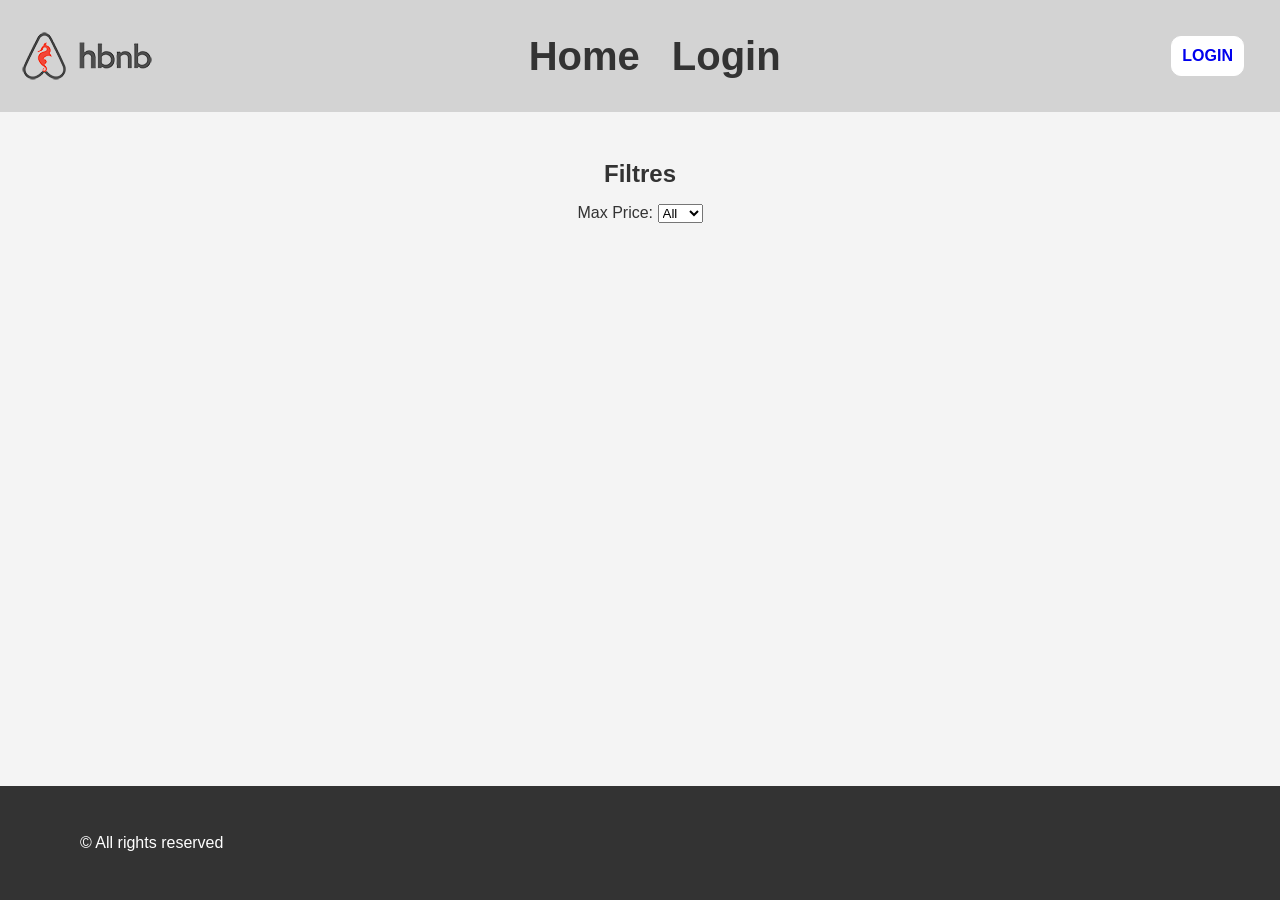
<file: part4/hbnb_front/index.html>
<!DOCTYPE html>
<html lang="en">
<head>
    <meta charset="UTF-8">
    <meta name="viewport" content="width=device-width, initial-scale=1.0">
    <title>List of Places</title>
    <link rel="stylesheet" href="styles.css">
    <link href="images/icon.png" rel="icon" type="image/png">
</head>
<body>
    <header>
    </header>
    <main>
        <section id="filter">
            <h2>Filtres</h2>
            <label for="price-filter">Max Price:</label>
            <select id="price-filter">
                <option value="all">All</option>
                <option value="90">90</option>
                <option value="150">150</option>
                <option value="200">200</option>
                <!-- Options will be populated dynamically -->
            </select>
        </section>
        <section id="places-list">
        </section>
    </main>
    <script src="scripts.js"></script>
    <!-- FOOTER -->
    <footer>
    </footer>
    <!-- FOOTER -->
</body>
</html>
</file>
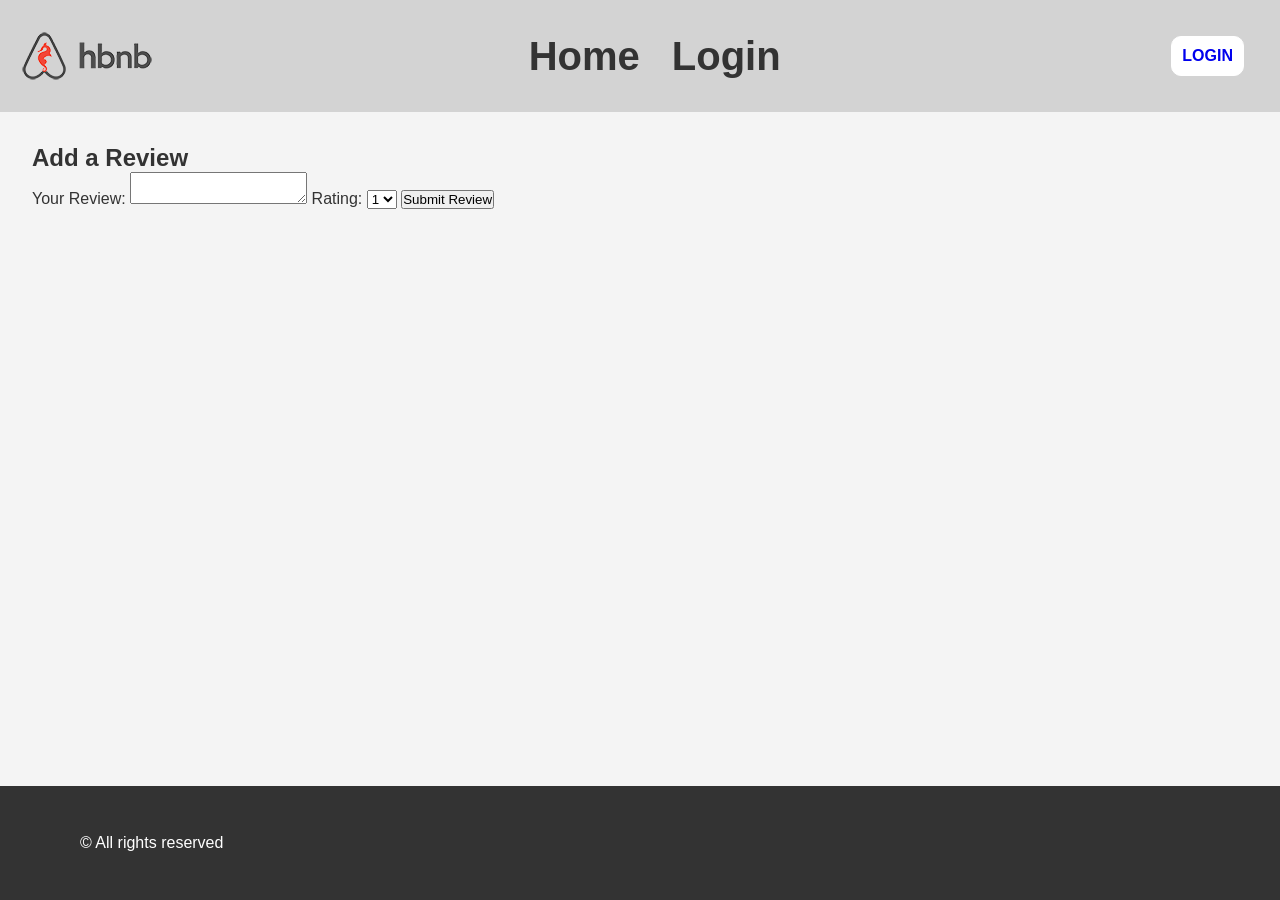
<file: part4/hbnb_front/add_review.html>
<!DOCTYPE html>
<html lang="en">
<head>
    <meta charset="UTF-8">
    <meta name="viewport" content="width=device-width, initial-scale=1.0">
    <title>Add Review</title>
    <link rel="stylesheet" href="styles.css">
</head>
<body>
    <!--HEADER-->
    <header>
        <img class="logo" src="images/logo.png" alt="logo">
        <a class="login-button" href="login.html">LOGIN</a>
        <nav>
            <a href="index.html">Home</a>
            <a href="login.html" id="login-link">Login</a>
        </nav>
    </header>
    <!--HEADER-->
    <main>
        <!-- Add something to idfentify the place you're reviewing -->
        <form id="review-form">
            <h2>Add a Review</h2>
            <label for="review">Your Review:</label>
            <textarea id="review" name="review" required></textarea>
            <label for="rating">Rating:</label>
            <select id="rating" name="rating" required>
                <!-- Options for rating -->
            <option value="1">1</option>
            <option value="2">2</option>
            <option value="3">3</option>
            <option value="4">4</option>
            <option value="5">5</option>
            </select>
            <button type="submit">Submit Review</button>
        </form>
    </main>
    <script src="scripts.js"></script>
    <!-- FOOTER -->
    <footer>
    <div>
    <p>© All rights reserved</p>
    </div>
    </footer>
    <!-- FOOTER -->
</body>
</html>
</file>
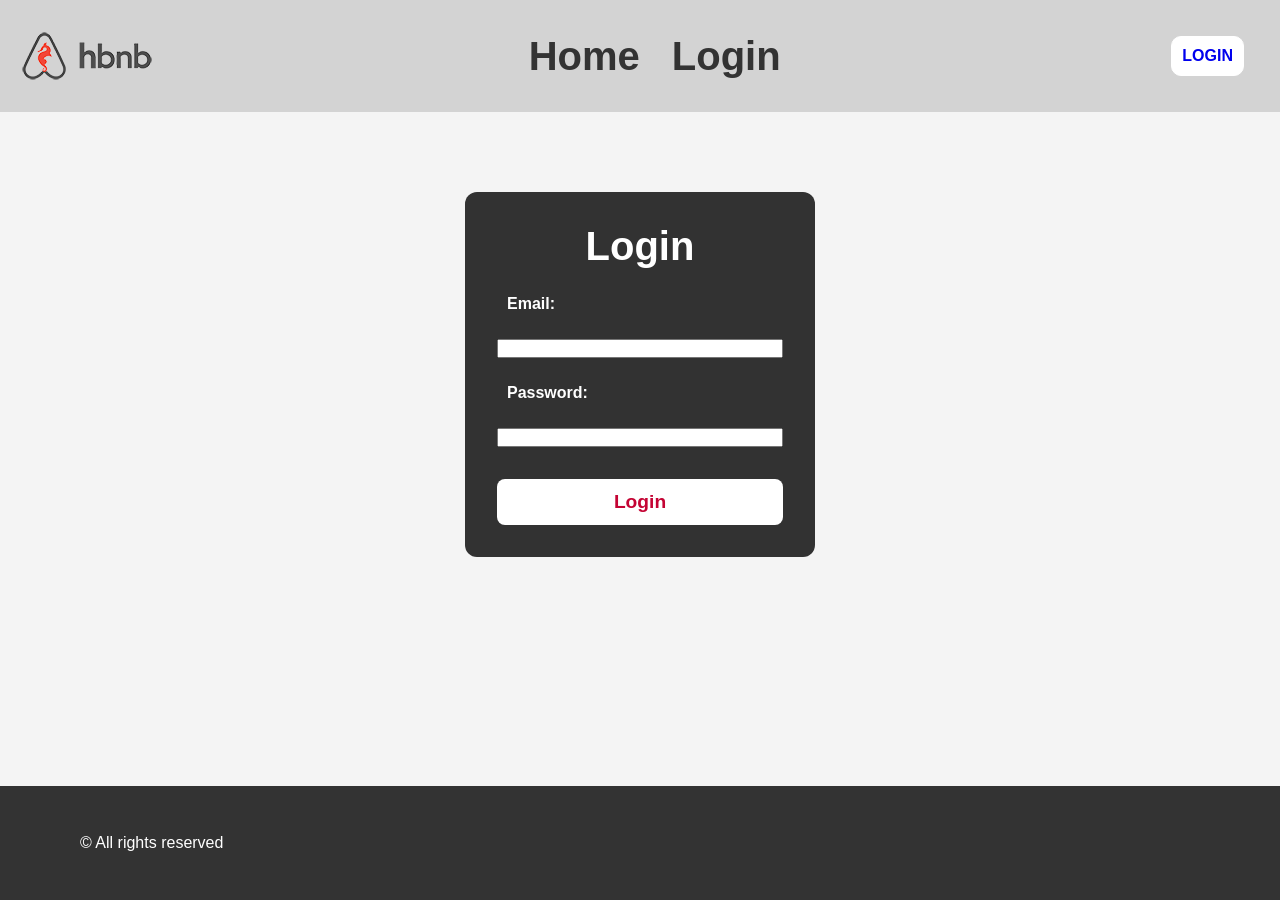
<file: part4/hbnb_front/login.html>
<!DOCTYPE html>
<html lang="en">
<head>
    <meta charset="UTF-8">
    <meta name="viewport" content="width=device-width, initial-scale=1.0">
    <title>Login</title>
    <link rel="stylesheet" href="styles.css">
</head>
<body>
    <!--HEADER-->
    <header>
    </header>
    <!--HEADER-->
    <main>
        <form id="login-form">
            <h2>Login</h2>
            <label for="email">Email:</label>
            <input type="email" id="email" name="email" required>
            
            <label for="password">Password:</label>
            <input type="password" id="password" name="password" required>
            
            <button type="submit">Login</button>
        </form>
        <p id="error-text"></p>
    </main>
    <script src="scripts.js"></script>
    <!-- FOOTER -->
    <footer>
    </footer>
    <!-- FOOTER -->
</body>
</html>
</file>
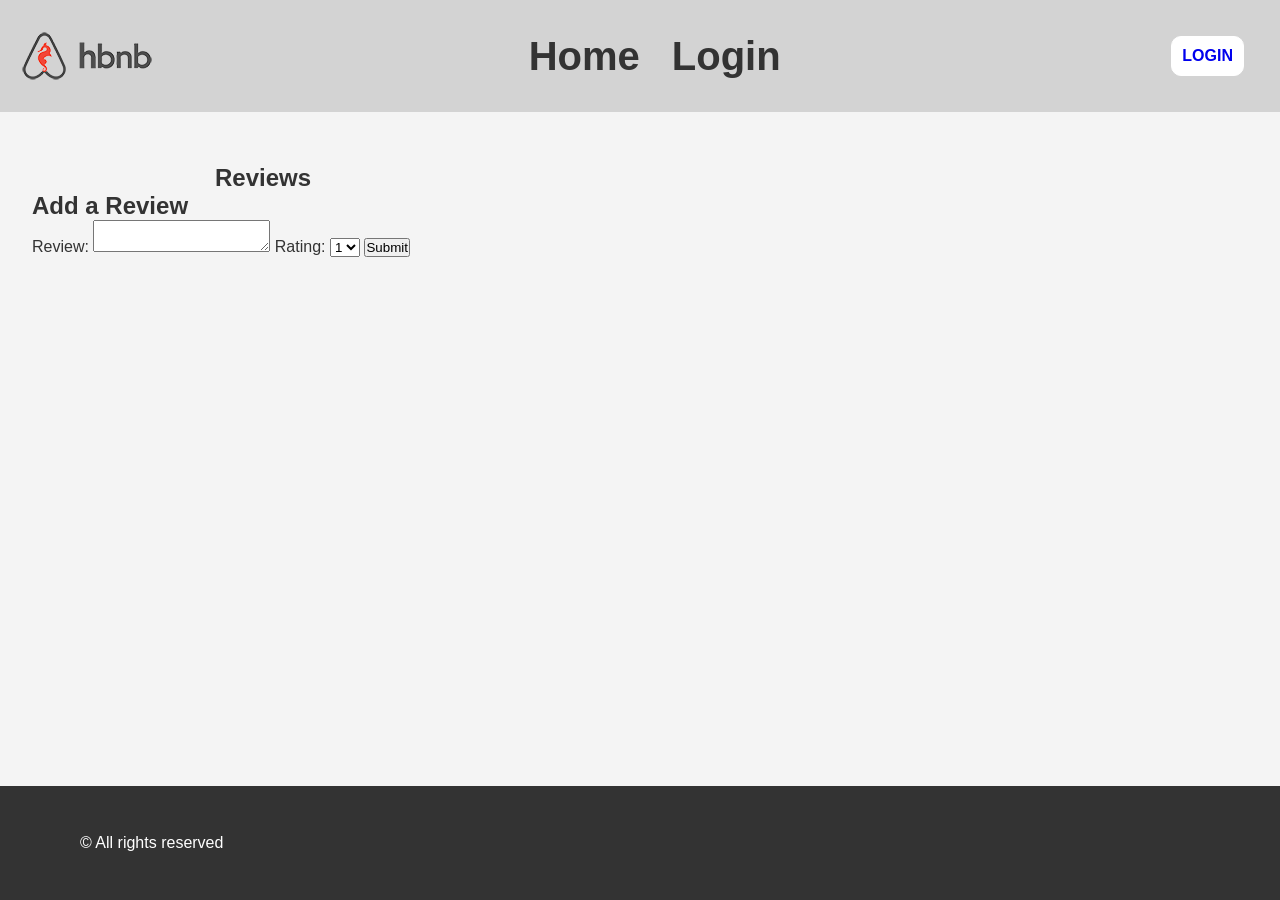
<file: part4/hbnb_front/place.html>
<!DOCTYPE html>
    <html lang="en">
    <head>
        <meta charset="UTF-8">
        <meta name="viewport" content="width=device-width, initial-scale=1.0">
        <title>Place Details</title>
        <link rel="stylesheet" href="styles.css">
    </head>
    <body>
        <!--HEADER-->
        <header>
        </header>
        <!--HEADER-->
        <main>
            <section id="place-details">
                <!-- Place details will be populated dynamically -->
            </section>
            <section id="reviews">
                <h2>Reviews</h2>
                <!-- Reviews will be populated dynamically -->
            </section>
            <!-- si loggé -->
            <section id="add-review">
                <h2>Add a Review</h2>
                <form id="review-form">
                    <label for="review-text">Review:</label>
                    <textarea id="review-text" name="review-text" required></textarea>
                    <label for="rating">Rating:</label>
                    <select id="rating" name="rating" required>
                        <option value="1">1</option>
                        <option value="2">2</option>
                        <option value="3">3</option>
                        <option value="4">4</option>
                        <option value="5">5</option>
                    </select>
                    <button type="submit">Submit</button>
                </form>
                <p id="response"></p>
            </section>
        </main>
        <script src="scripts.js"></script>
        <!-- FOOTER -->
        <footer>
        </footer>
        <!-- FOOTER -->
    </body>
    </html>
</file>
<file: part4/hbnb_front/styles.css>
/* 
  This is a SAMPLE File to get you started. Follow the instructions on the project to complete the tasks. 
  You'll probably need to override some of theese styles.
*/

* {
    box-sizing: border-box;
    margin: 0;
    padding: 0;
    font-family: Arial, sans-serif;
}

html, body {
    height: 100%;
}

body {
    display: flex;
    flex-direction: column;
    background-color: #f4f4f4;
    color: #333;
}

header {
    display: flex;
    background-color: lightgray;
    color:#333;
    padding: 1rem;
    justify-content: space-between;
    align-items: center;
}

.login-button {
    display: flex;
    border: 1px, solid, white;
    margin-right: 2rem;
    text-decoration: none;
    padding: 10px;
    margin: 20px;
    border-radius: 10px;
    display: inline-block;
    background-color: white;
    font-weight: bold;
}

nav {
    display: flex;
    gap: 2rem;
}

nav a {
    color: #333;
    text-decoration: none;
    display: flex;
    font-size: 2.5rem;
    font-weight: bold;
}

main {
    flex: 1;
    padding: 2rem;
}

#login-form {
    color: white;
    width: 350px;
    margin: auto;
    display: flex;
    flex-direction: column;
    background-color: rgb(50, 50, 50);
    gap: 1rem;
    padding: 2rem;
    margin-top: 3rem;

    border-radius: 12px;
}

#login-form  label{

    margin: 10px;
    font-weight: bold;
    font-size: 1rem;
    
}

#login-form button {
    font-weight: bold;
    font-size: 400;
    padding: 5px 10px;
    margin-top: 1rem;
    padding: 12px 20px;
    font-size: 1.2rem;
    font-weight: bold;

    border: none;
    border-radius: 8px;

    background-color: white;
    color: rgb(196, 4, 52);
}

#login-form h2 {
    text-align: center;
    font-size:2.5rem;
    font-weight: bolder;
}

#filter {
    text-align: center;
}

#filter h2 {
    margin: 1rem;
}

#places-list {
    display: grid;
    grid-template-columns: repeat(3, 1fr);
    gap: 20px;
    max-width: 1200px;
    margin: auto;
    padding: 20px;
}

.place-card, .review-card {
    margin: 20px;
    padding: 10px;
    border: 1px solid #ddd;
    border-radius: 10px;
}

.index-place-image {
    width: 100%;
    height: 200px;
    object-fit: cover;
}   

#place-details p {
    margin-left: 2rem;
}

#place-details {
    width: 850px;
    margin: auto;
}

#place-details img {
    border-radius: 12px;
    margin-bottom: 20px;
    height: 400px;
}

.place-info {
    margin-left: 2rem;
}

#reviews {
    width: 850px;
    margin: auto;
    margin-top: 20px;
}

#reviews h2 {
    margin-bottom: 1,5rem;
}

.review-card {
    width : 500px;
    margin: auto;
    margin-bottom: 10px;
}

#error-text{
    color: red;
}

footer {
    background-color: #333;
    padding: 3rem;
}

.copyright{
    margin-left: 2rem;
    color: white;
    font-weight: 200;
}
</file>
